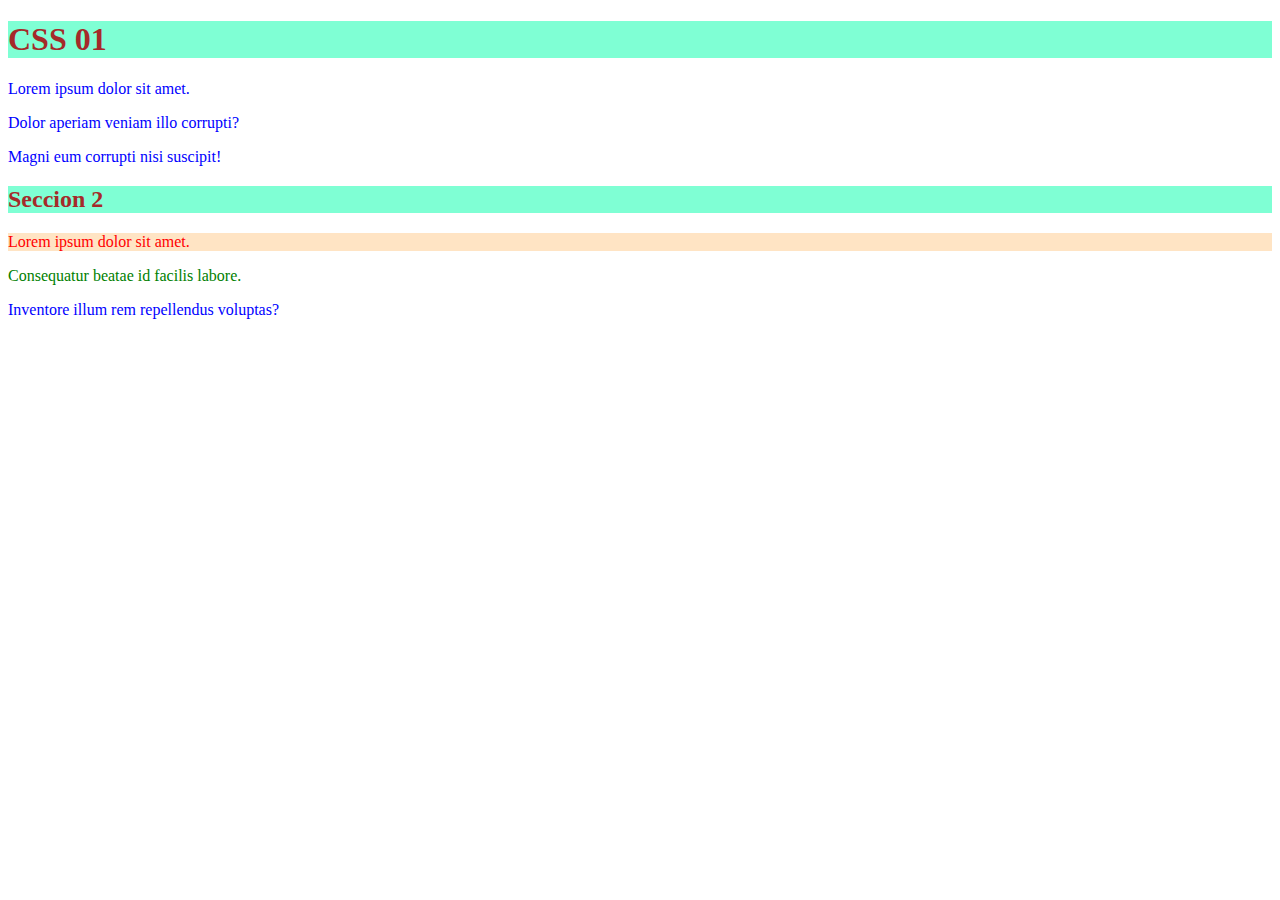
<file: full stack js 2024/Clases/Clase_05/index.html>
<!DOCTYPE html>
<html lang="es">
<head>
    <meta charset="UTF-8">
    <meta name="viewport" content="width=device-width, initial-scale=1.0">
    <link rel="stylesheet" href="style.css">
    <title>CSS 01</title>
</head>
<body>
    <h1>CSS 01</h1>
    <p>Lorem ipsum dolor sit amet.</p>
    <p>Dolor aperiam veniam illo corrupti?</p>
    <p>Magni eum corrupti nisi suscipit!</p>
    <h2>Seccion 2</h2>
    <p id="primer-parrafo-seccion-2" class="primer-parrafo parrafo">Lorem ipsum dolor sit amet.</p>
    <p class="parrafo">Consequatur beatae id facilis labore.</p>
    <p>Inventore illum rem repellendus voluptas?</p>
</body>
</html>
</file>
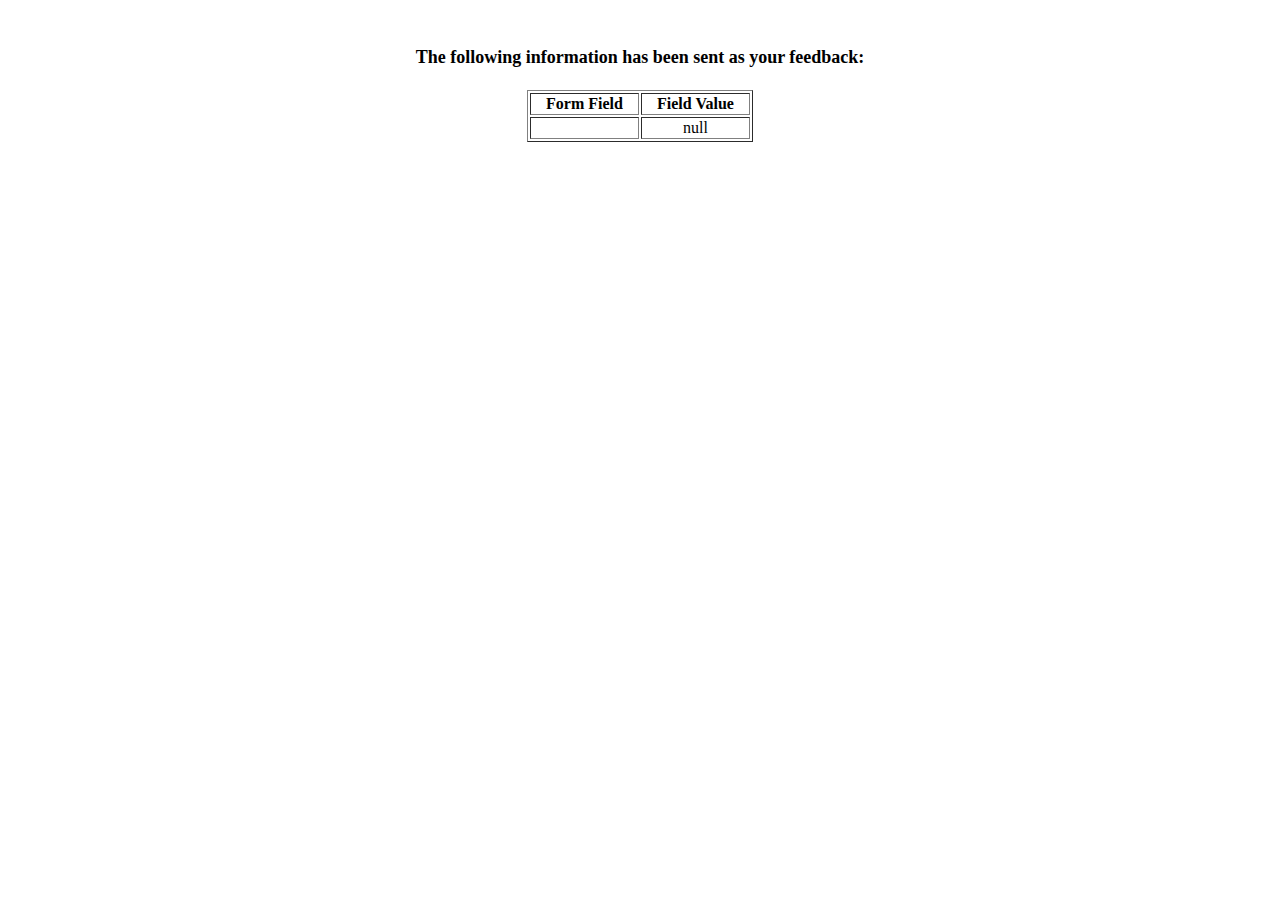
<file: full stack js 2024/Practicas/Practica_01/show_data.html>
<html>
<head>
<title>Feedback Sent</title>
</head>
<body>
<p align=center>&nbsp;</p>
<h1 align=center><font size="+1">The following information has been sent as your
  feedback:</font></h1>

<table border="1" align=center width="226">
  <tr>
    <th align="center">Form Field</th>
    <th align="center">Field Value</th>
  </tr>

<script language="javascript">
var args = location.search.substr(1).split('&');
for (var i = 0; i < args.length; ++i) {
  var parts = args[i].split('=');
  if (parts != null) {
    var field = parts[0];
    var value = parts[1];
    if (value == null) {
      value = "null"
    }
    else {
      value = '"' + unescape(value.replace(/\+/g, ' ')) + '"';
    }

    document.writeln('<tr><td align="center">' + field + '</td>');
    document.writeln('<td align="center">' + value + '</td></tr>');
  }
}
</script>

<noscript>
<tr><td>
<p>You need to turn on Javascript in your browser.</p>

<p>In Microsoft Internet Explorer 4 or greater:</p>
<ul>
<li>From the "Tools" menu (in IE 4, it's the "View" menu), select "Internet Options".</li>
<li>Click on the "Security" tab.</li>
<li>Click on the "Custom Level" button. (In IE 4, select "Custom"
and then click on "Settings...".)</li>
<li>Under "Active scripting" make sure "Enable" is selected.</li>
</ul>

<p>In Netscape version 4 or greater:</p>
<ul>
<li>From the <b>Edit</b> menu, select <b>Preferences</b>.</li>
<li>In the <b>Category</b> list on the left, click on the word "Advanced".</li>
<li>In the panel on the right, make sure "Enable JavaScript" is checked.</li>
<li>Click the <b>OK</b> button.</li>
</ul>

</td></tr>
</noscript>

</table>
</body>
</html>
</file>
<file: full stack js 2024/Clases/Clase_05/style.css>
* {
    /* margin: 0;
    padding: 0; */
    box-sizing: border-box;
}

h1, h2 {
    color: brown;
    background-color: aquamarine;
}

p {
    color: blue;
}

.primer-parrafo{
    background-color: bisque;
}

#primer-parrafo-seccion-2 {
    color: red;
}

.parrafo {
    color: green;
}
</file>
